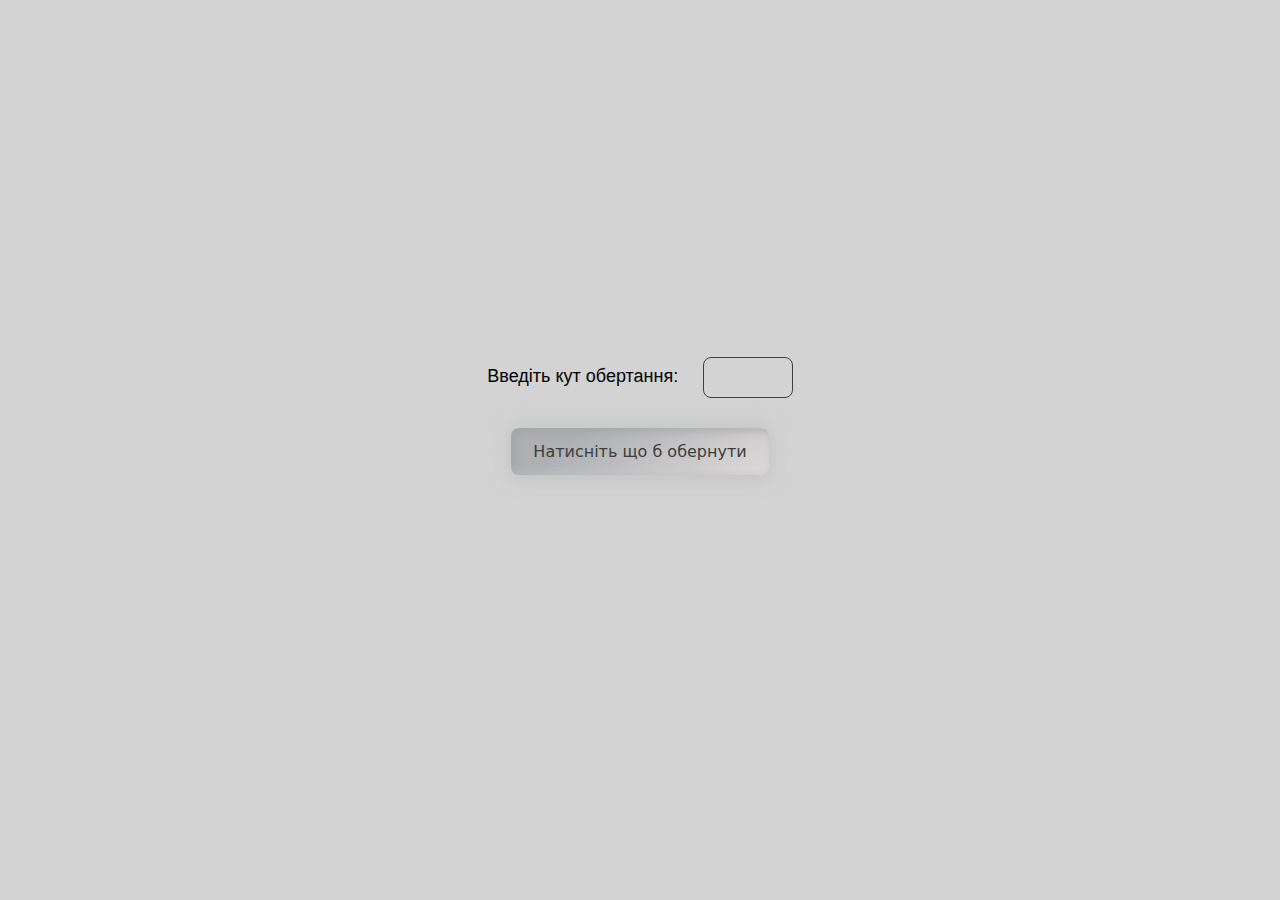
<file: index.html>
<!DOCTYPE html>
<html lang="en">
  <head>
    <meta charset="UTF-8" />
    <meta name="viewport" content="width=device-width, initial-scale=1.0" />
    <title>Tank Tower Rotation</title>
    <link rel="stylesheet" href="./index.css" />
  </head>
  <body>
    <div>
      <label for="angleInput">Введіть кут обертання:</label>
      <input type="number" id="angleInput" min="0" max="359" />
    </div>
    <button class="btn-donate" onclick="rotateTank()">
      Натисніть що б обернути
    </button>

    <p id="result"></p>

    <script src="./castom.js"></script>
  </body>
</html>
</file>
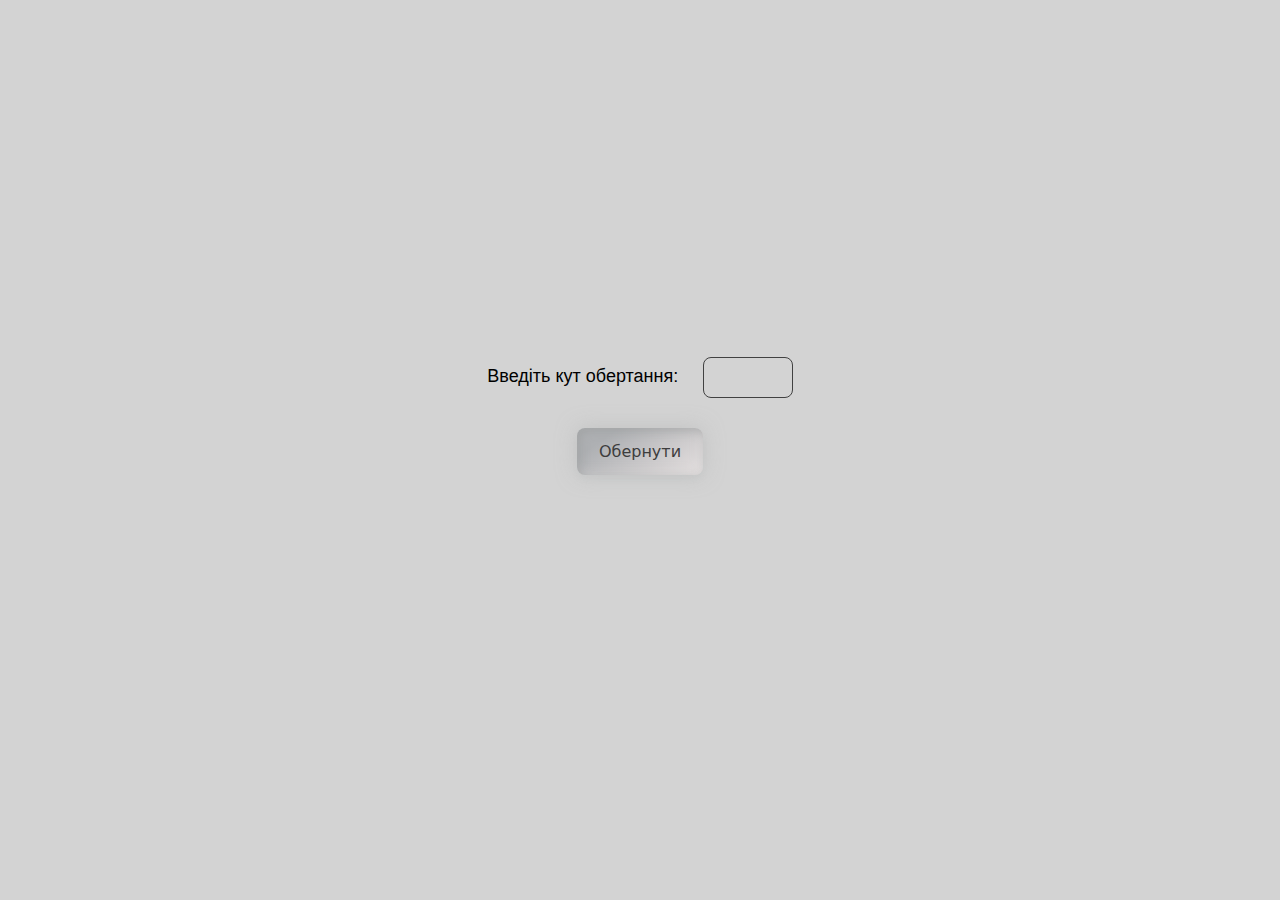
<file: indexTank.html>
<!DOCTYPE html>
<html lang="en">
  <head>
    <meta charset="UTF-8" />
    <meta name="viewport" content="width=device-width, initial-scale=1.0" />
    <title>Tank Tower Rotation</title>
    <link rel="stylesheet" href="./index.css" />
  </head>
  <body>
    <div>
      <label for="angleInput">Введіть кут обертання:</label>
      <input type="number" id="angleInput" min="0" max="359" />
    </div>
    <button class="btn-donate" onclick="rotateTank()">Обернути</button>

    <p id="result"></p>

    <script src="./castom.js"></script>
  </body>
</html>
</file>
<file: index.css>
body {
  font-family: Arial, sans-serif;
  display: flex;
  flex-direction: column;
  align-items: center;
  justify-content: center;
  height: 100vh;
  margin: 0;
  background-color: rgb(211, 211, 211);
}

.container {
  text-align: center;
}

label {
  font-size: 18px;
  margin-bottom: 10px;
  margin-right: 20px;
}

input {
  padding: 12px 16px;
  border-radius: 8px;
  color: #fff;
  font-family: inherit;
  background-color: transparent;
  border: 1px solid #414141;
}

p {
  margin-top: 20px;
  font-size: 18px;
}
.btn-donate {
  margin: 30px 15px;
  display: inline-block;
  --clr-font-main: hsla(0 0% 20% / 100);
  --btn-bg-1: rgb(229, 224, 224);
  --btn-bg-2: rgb(174, 176, 179);
  --btn-bg-color: rgb(195, 189, 189);
  --radii: 0.5em;
  cursor: pointer;
  padding: 0.9em 1.4em;

  font-size: var(--size, 1rem);
  font-family: "Segoe UI", system-ui, sans-serif;
  font-weight: 500;
  transition: 0.8s;
  background-size: 280% auto;
  background-image: linear-gradient(
    325deg,
    var(--btn-bg-2) 0%,
    var(--btn-bg-1) 55%,
    var(--btn-bg-2) 90%
  );
  border: none;
  border-radius: var(--radii);
  color: rgb(61, 61, 61);
  box-shadow: 0px 0px 20px rgba(176, 177, 178, 0.5),
    0px 5px 5px -1px rgba(197, 198, 199, 0.25),
    inset 4px 4px 8px rgba(156, 157, 158, 0.5),
    inset -4px -4px 8px rgba(205, 206, 207, 0.35);
}

.btn-donate:hover {
  background-position: right top;
}

.btn-donate:is(:focus, :focus-visible, :active) {
  outline: none;
  box-shadow: 0 0 0 3px var(--btn-bg-color), 0 0 0 6px var(--btn-bg-2);
}

@media (prefers-reduced-motion: reduce) {
  .btn-donate {
    transition: linear;
  }
}
</file>
